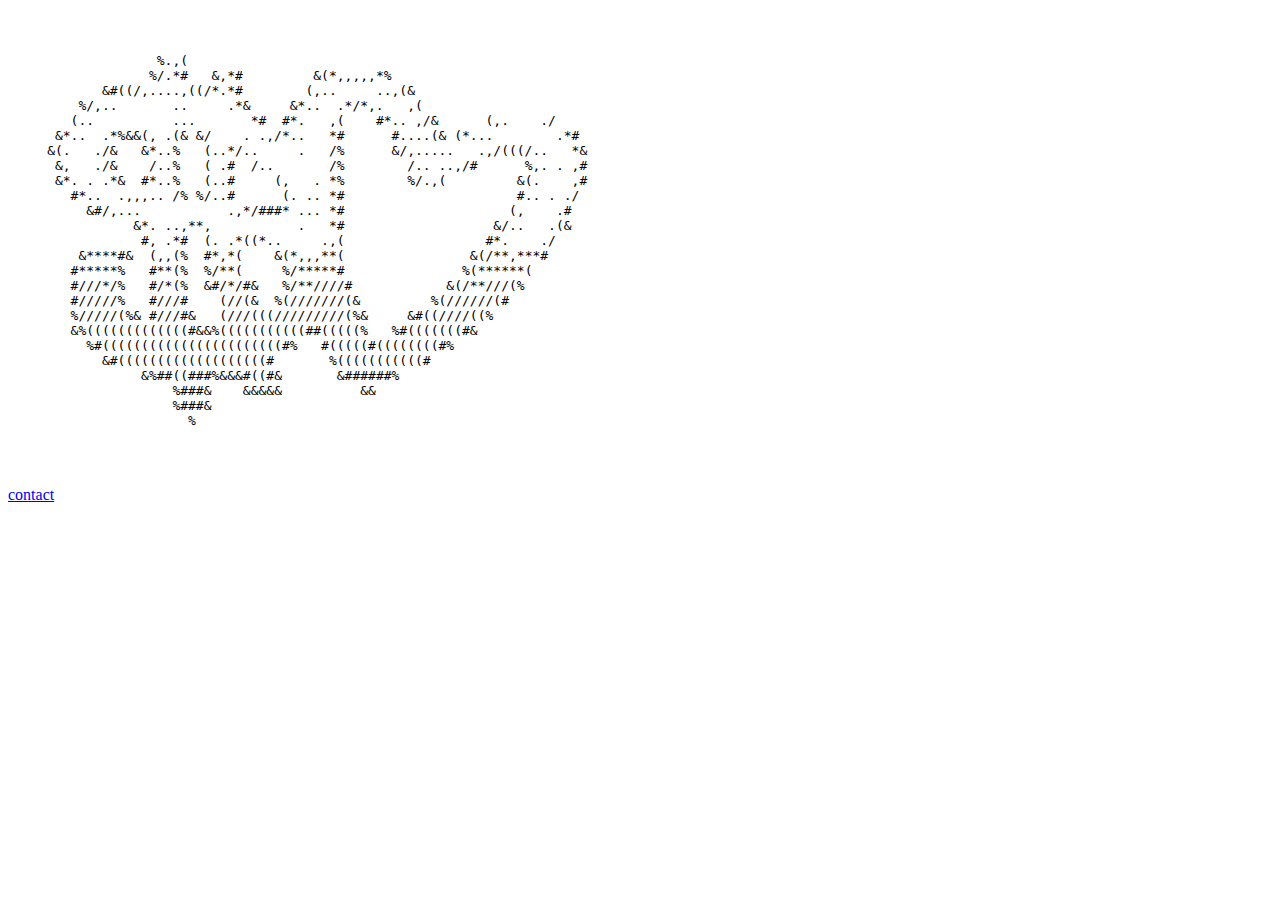
<file: index.html>
<html lang="en">
<head>
<meta charset="UTF-8">
<meta http-equiv="X-UA-Compatible" content="IE=edge">
<meta name="viewport" content="width=device-width, initial-scale=1.0">
<link rel="icon" href="https://cdn.discordapp.com/attachments/967462208667787266/980477235402268682/165383142971224898__1_-removebg-preview.png" type="image/png">
<link rel="apple-touch-icon" href="https://cdn.discordapp.com/attachments/967462208667787266/980477235402268682/165383142971224898__1_-removebg-preview.png">
<meta name="description" content="discord edaters">
<link rel=“canonical” href=“https://edaters.cf” />
<meta name="keywords" content="edating, edaters, edate, edating, dating, discord, cringe, edgy, corny" />
<meta name="theme-color" content="#00000">
<meta property="og:type" content="website">
<meta property="og:url" content="https://edaters.cf">
<meta property="og:title" content="edaters.cf" />
<meta property="og:description" content="edaters" />
<meta property="og:image" content="https://cdn.discordapp.com/attachments/967462208667787266/980477235402268682/165383142971224898__1_-removebg-preview.png">
<meta property="twitter:card" content="summary_large_image">
<meta property="twitter:url" content="https://edaters.cf">
<meta property="twitter:title" content="edaters.cf">
<meta property="twitter:description" content="discord daters">
<meta property="twitter:image" content="https://cdn.discordapp.com/attachments/967462208667787266/980477235402268682/165383142971224898__1_-removebg-preview.png">
<meta name="viewport" content="width=device-width, initial-scale=1, shrink-to-fit=no">
<meta charset="utf-8">
<meta http-equiv="X-UA-Compatible" content="IE=edge">
<meta name="viewport" content="width=device-width, initial-scale=1">
<link rel="stylesheet" href="https://edaters.cf/css/landing.css">
<title>edaters</title>
</head>
<body>
<div class="landing">
<pre>‏‏‎ ‎‏‏‎ ‎‏‏‎ ‎‏‏‎ ‎‏‏‎ ‎‏‏‎ ‎‏‏‎ ‎‏‏‎ ‎‏‏‎ ‎‏‏‎ ‎‏‏‎ ‎‏‏‎ ‎‏‏‎ ‎‏‏‎ ‎‏‏‎ ‎‏‏‎ ‎‏‏‎ ‎‏‏‎ ‎‏‏‎ ‎‏‏‎ ‎‏‏‎ ‎‏‏‎ ‎‏‏‎ ‎‏‏‎ ‎‏‏‎ ‎‏‏‎ ‎‏‏‎ ‎‏‏‎ ‎‏‏‎ ‎‏‏‎ ‎‏‏‎ ‎‏‏‎ ‎‏‏‎ ‎‏‏‎ ‎‏‏‎ ‎‏‏‎ ‎‏‏‎ ‎‏‏‎ ‎‏‏‎ ‎‏‏‎ ‎‏‏‎ ‎‏‏‎ ‎‏‏‎ ‎‏‏‎ ‎‏‏‎ ‎‏‏‎ ‎‏‏‎ ‎‏‏‎ ‎‏‏‎ ‎‏‏‎ ‎‏‏‎ ‎‏‏‎ ‎‏‏‎ ‎‏‏‎ ‎‏‏‎ ‎‏‏‎ ‎‏‏‎ ‎‏‏‎ ‎‏‏‎ ‎‏‏‎ ‎‏‏‎ ‎‏‏‎ ‎‏‏‎ ‎‏‏‎ ‎‏‏‎ ‎‏‏‎ ‎‏‏‎ ‎‏‏‎ ‎‏‏‎ ‎‏‏‎ ‎‏‏‎ ‎‏‏‎ ‎‏‏‎ ‎‏‏‎ ‎‏‏‎ ‎‏‏‎ ‎‏‏‎ ‎‏‏‎ ‎‏‏‎ ‎‏‏‎ ‎
‏‏‎ ‎‏‏‎ ‎‏‏‎ ‎‏‏‎ ‎‏‏‎ ‎‏‏‎ ‎‏‏‎ ‎‏‏‎ ‎‏‏‎ ‎‏‏‎ ‎‏‏‎ ‎‏‏‎ ‎‏‏‎ ‎‏‏‎ ‎‏‏‎ ‎‏‏‎ ‎‏‏‎ ‎‏‏‎ ‎‏‏‎ ‎‏‏‎ ‎‏‏‎ ‎‏‏‎ ‎‏‏‎ ‎‏‏‎ ‎‏‏‎ ‎‏‏‎ ‎‏‏‎ ‎‏‏‎ ‎‏‏‎ ‎‏‏‎ ‎‏‏‎ ‎‏‏‎ ‎‏‏‎ ‎‏‏‎ ‎‏‏‎ ‎‏‏‎ ‎‏‏‎ ‎‏‏‎ ‎‏‏‎ ‎‏‏‎ ‎‏‏‎ ‎‏‏‎ ‎‏‏‎ ‎‏‏‎ ‎‏‏‎ ‎‏‏‎ ‎‏‏‎ ‎‏‏‎ ‎‏‏‎ ‎‏‏‎ ‎‏‏‎ ‎‏‏‎ ‎‏‏‎ ‎‏‏‎ ‎‏‏‎ ‎‏‏‎ ‎‏‏‎ ‎‏‏‎ ‎‏‏‎ ‎‏‏‎ ‎‏‏‎ ‎‏‏‎ ‎‏‏‎ ‎‏‏‎ ‎‏‏‎ ‎‏‏‎ ‎‏‏‎ ‎‏‏‎ ‎‏‏‎ ‎‏‏‎ ‎‏‏‎ ‎‏‏‎ ‎‏‏‎ ‎‏‏‎ ‎‏‏‎ ‎‏‏‎ ‎‏‏‎ ‎‏‏‎ ‎‏‏‎ ‎‏‏‎ ‎
‏‏‎ ‎‏‏‎ ‎‏‏‎ ‎‏‏‎ ‎‏‏‎ ‎‏‏‎ ‎‏‏‎ ‎‏‏‎ ‎‏‏‎ ‎‏‏‎ ‎‏‏‎ ‎‏‏‎ ‎‏‏‎ ‎‏‏‎ ‎‏‏‎ ‎‏‏‎ ‎‏‏‎ ‎‏‏‎ ‎‏‏‎ ‎‏‏‎ ‎‏‏‎ ‎‏‏‎ ‎‏‏‎ ‎‏‏‎ ‎‏‏‎ ‎‏‏‎ ‎‏‏‎ ‎‏‏‎ ‎‏‏‎ ‎‏‏‎ ‎‏‏‎ ‎‏‏‎ ‎‏‏‎ ‎‏‏‎ ‎‏‏‎ ‎‏‏‎ ‎‏‏‎ ‎‏‏‎ ‎‏‏‎ ‎‏‏‎ ‎‏‏‎ ‎‏‏‎ ‎‏‏‎ ‎‏‏‎ ‎‏‏‎ ‎‏‏‎ ‎‏‏‎ ‎‏‏‎ ‎‏‏‎ ‎‏‏‎ ‎‏‏‎ ‎‏‏‎ ‎‏‏‎ ‎‏‏‎ ‎‏‏‎ ‎‏‏‎ ‎‏‏‎ ‎‏‏‎ ‎‏‏‎ ‎‏‏‎ ‎‏‏‎ ‎‏‏‎ ‎‏‏‎ ‎‏‏‎ ‎‏‏‎ ‎‏‏‎ ‎‏‏‎ ‎‏‏‎ ‎‏‏‎ ‎‏‏‎ ‎‏‏‎ ‎‏‏‎ ‎‏‏‎ ‎‏‏‎ ‎‏‏‎ ‎‏‏‎ ‎‏‏‎ ‎‏‏‎ ‎‏‏‎ ‎‏‏‎ ‎
‏‏‎ ‎‏‏‎ ‎‏‏‎ ‎‏‏‎ ‎‏‏‎ ‎‏‏‎ ‎‏‏‎ ‎‏‏‎ ‎‏‏‎ ‎‏‏‎ ‎‏‏‎ ‎‏‏‎ ‎‏‏‎ ‎‏‏‎ ‎‏‏‎ ‎‏‏‎ ‎‏‏‎ ‎‏‏‎ ‎‏‏‎ ‎%.,(‏‏‎ ‎‏‏‎ ‎‏‏‎ ‎‏‏‎ ‎‏‏‎ ‎‏‏‎ ‎‏‏‎ ‎‏‏‎ ‎‏‏‎ ‎‏‏‎ ‎‏‏‎ ‎‏‏‎ ‎‏‏‎ ‎‏‏‎ ‎‏‏‎ ‎‏‏‎ ‎‏‏‎ ‎‏‏‎ ‎‏‏‎ ‎‏‏‎ ‎‏‏‎ ‎‏‏‎ ‎‏‏‎ ‎‏‏‎ ‎‏‏‎ ‎‏‏‎ ‎‏‏‎ ‎‏‏‎ ‎‏‏‎ ‎‏‏‎ ‎‏‏‎ ‎‏‏‎ ‎‏‏‎ ‎‏‏‎ ‎‏‏‎ ‎‏‏‎ ‎‏‏‎ ‎‏‏‎ ‎‏‏‎ ‎‏‏‎ ‎‏‏‎ ‎‏‏‎ ‎‏‏‎ ‎‏‏‎ ‎‏‏‎ ‎‏‏‎ ‎‏‏‎ ‎‏‏‎ ‎‏‏‎ ‎‏‏‎ ‎‏‏‎ ‎‏‏‎ ‎‏‏‎ ‎‏‏‎ ‎‏‏‎ ‎‏‏‎ ‎‏‏‎ ‎
‏‏‎ ‎‏‏‎ ‎‏‏‎ ‎‏‏‎ ‎‏‏‎ ‎‏‏‎ ‎‏‏‎ ‎‏‏‎ ‎‏‏‎ ‎‏‏‎ ‎‏‏‎ ‎‏‏‎ ‎‏‏‎ ‎‏‏‎ ‎‏‏‎ ‎‏‏‎ ‎‏‏‎ ‎‏‏‎ ‎%/.*#‏‏‎ ‎‏‏‎ ‎‏‏‎ ‎&,*#‏‏‎ ‎‏‏‎ ‎‏‏‎ ‎‏‏‎ ‎‏‏‎ ‎‏‏‎ ‎‏‏‎ ‎‏‏‎ ‎‏‏‎ ‎&(*,,,,,*%‏‏‎ ‎‏‏‎ ‎‏‏‎ ‎‏‏‎ ‎‏‏‎ ‎‏‏‎ ‎‏‏‎ ‎‏‏‎ ‎‏‏‎ ‎‏‏‎ ‎‏‏‎ ‎‏‏‎ ‎‏‏‎ ‎‏‏‎ ‎‏‏‎ ‎‏‏‎ ‎‏‏‎ ‎‏‏‎ ‎‏‏‎ ‎‏‏‎ ‎‏‏‎ ‎‏‏‎ ‎‏‏‎ ‎‏‏‎ ‎‏‏‎ ‎‏‏‎ ‎‏‏‎ ‎‏‏‎ ‎‏‏‎ ‎‏‏‎ ‎‏‏‎ ‎
‏‏‎ ‎‏‏‎ ‎‏‏‎ ‎‏‏‎ ‎‏‏‎ ‎‏‏‎ ‎‏‏‎ ‎‏‏‎ ‎‏‏‎ ‎‏‏‎ ‎‏‏‎ ‎‏‏‎ ‎&#((/,....,((/*.*#‏‏‎ ‎‏‏‎ ‎‏‏‎ ‎‏‏‎ ‎‏‏‎ ‎‏‏‎ ‎‏‏‎ ‎‏‏‎ ‎(,..     ..,(&‏‏‎ ‎‏‏‎ ‎‏‏‎ ‎‏‏‎ ‎‏‏‎ ‎‏‏‎ ‎‏‏‎ ‎‏‏‎ ‎‏‏‎ ‎‏‏‎ ‎‏‏‎ ‎‏‏‎ ‎‏‏‎ ‎‏‏‎ ‎‏‏‎ ‎‏‏‎ ‎‏‏‎ ‎‏‏‎ ‎‏‏‎ ‎‏‏‎ ‎‏‏‎ ‎‏‏‎ ‎‏‏‎ ‎‏‏‎ ‎‏‏‎ ‎‏‏‎ ‎‏‏‎ ‎‏‏‎ ‎
‏‏‎ ‎‏‏‎ ‎‏‏‎ ‎‏‏‎ ‎‏‏‎ ‎‏‏‎ ‎‏‏‎ ‎‏‏‎ ‎‏‏‎ ‎%/,..       ..     .*&‏‏‎ ‎‏‏‎ ‎‏‏‎ ‎‏‏‎ ‎‏‏‎ ‎&*..  .*/*,.   ,(‏‏‎ ‎‏‏‎ ‎‏‏‎ ‎‏‏‎ ‎‏‏‎ ‎‏‏‎ ‎‏‏‎ ‎‏‏‎ ‎‏‏‎ ‎‏‏‎ ‎‏‏‎ ‎‏‏‎ ‎‏‏‎ ‎‏‏‎ ‎‏‏‎ ‎‏‏‎ ‎‏‏‎ ‎‏‏‎ ‎‏‏‎ ‎‏‏‎ ‎‏‏‎ ‎‏‏‎ ‎‏‏‎ ‎‏‏‎ ‎‏‏‎ ‎‏‏‎ ‎‏‏‎ ‎
‏‏‎ ‎‏‏‎ ‎‏‏‎ ‎‏‏‎ ‎‏‏‎ ‎‏‏‎ ‎‏‏‎ ‎‏‏‎ ‎(..          ...       *#‏‏‎ ‎‏‏‎ ‎#*.   ,(‏‏‎ ‎‏‏‎ ‎‏‏‎ ‎‏‏‎ ‎#*.. ,/&‏‏‎ ‎‏‏‎ ‎‏‏‎ ‎‏‏‎ ‎‏‏‎ ‎‏‏‎ ‎(,.    ./‏‏‎ ‎‏‏‎ ‎‏‏‎ ‎‏‏‎ ‎‏‏‎ ‎‏‏‎ ‎‏‏‎ ‎‏‏‎ ‎‏‏‎ ‎‏‏‎ ‎
‏‏‎ ‎‏‏‎ ‎‏‏‎ ‎‏‏‎ ‎‏‏‎ ‎‏‏‎ ‎&*..  .*%&&(, .(&‏‏‎ ‎&/    . .,/*..   *#‏‏‎ ‎‏‏‎ ‎‏‏‎ ‎‏‏‎ ‎‏‏‎ ‎‏‏‎ ‎#....(&‏‏‎ ‎(*...        .*#‏‏‎ ‎‏‏‎ ‎‏‏‎ ‎‏‏‎ ‎‏‏‎ ‎‏‏‎ ‎‏‏‎ ‎
‏‏‎ ‎‏‏‎ ‎‏‏‎ ‎‏‏‎ ‎‏‏‎ ‎&(.   ./&‏‏‎ ‎‏‏‎ ‎‏‏‎ ‎&*..%‏‏‎ ‎‏‏‎ ‎‏‏‎ ‎(..*/..     .   /%‏‏‎ ‎‏‏‎ ‎‏‏‎ ‎‏‏‎ ‎‏‏‎ ‎‏‏‎ ‎&/,.....   .,/(((/..   *&‏‏‎ ‎‏‏‎ ‎‏‏‎ ‎‏‏‎ ‎‏‏‎ ‎‏‏‎ ‎
‏‏‎ ‎‏‏‎ ‎‏‏‎ ‎‏‏‎ ‎‏‏‎ ‎‏‏‎ ‎&,   ./&‏‏‎ ‎‏‏‎ ‎‏‏‎ ‎‏‏‎ ‎/..%‏‏‎ ‎‏‏‎ ‎‏‏‎ ‎( .#‏‏‎ ‎‏‏‎ ‎/..       /%‏‏‎ ‎‏‏‎ ‎‏‏‎ ‎‏‏‎ ‎‏‏‎ ‎‏‏‎ ‎‏‏‎ ‎‏‏‎ ‎/.. ..,/#‏‏‎ ‎‏‏‎ ‎‏‏‎ ‎‏‏‎ ‎‏‏‎ ‎‏‏‎ ‎%,. . ,#‏‏‎ ‎‏‏‎ ‎‏‏‎ ‎‏‏‎ ‎‏‏‎ ‎‏‏‎ ‎
‏‏‎ ‎‏‏‎ ‎‏‏‎ ‎‏‏‎ ‎‏‏‎ ‎‏‏‎ ‎&*. . .*&‏‏‎ ‎‏‏‎ ‎#*..%‏‏‎ ‎‏‏‎ ‎‏‏‎ ‎(..#‏‏‎ ‎‏‏‎ ‎‏‏‎ ‎‏‏‎ ‎‏‏‎ ‎(,   . *%‏‏‎ ‎‏‏‎ ‎‏‏‎ ‎‏‏‎ ‎‏‏‎ ‎‏‏‎ ‎‏‏‎ ‎‏‏‎ ‎%/.,(‏‏‎ ‎‏‏‎ ‎‏‏‎ ‎‏‏‎ ‎‏‏‎ ‎‏‏‎ ‎‏‏‎ ‎‏‏‎ ‎‏‏‎ ‎&(.    ,#‏‏‎ ‎‏‏‎ ‎‏‏‎ ‎‏‏‎ ‎‏‏‎ ‎‏‏‎ ‎
‏‏‎ ‎‏‏‎ ‎‏‏‎ ‎‏‏‎ ‎‏‏‎ ‎‏‏‎ ‎‏‏‎ ‎‏‏‎ ‎#*..  .,,,.. /%‏‏‎ ‎%/..#‏‏‎ ‎‏‏‎ ‎‏‏‎ ‎‏‏‎ ‎‏‏‎ ‎‏‏‎ ‎(. .. *#‏‏‎ ‎‏‏‎ ‎‏‏‎ ‎‏‏‎ ‎‏‏‎ ‎‏‏‎ ‎‏‏‎ ‎‏‏‎ ‎‏‏‎ ‎‏‏‎ ‎‏‏‎ ‎‏‏‎ ‎‏‏‎ ‎‏‏‎ ‎‏‏‎ ‎‏‏‎ ‎‏‏‎ ‎‏‏‎ ‎‏‏‎ ‎‏‏‎ ‎‏‏‎ ‎‏‏‎ ‎#.. . ./‏‏‎ ‎‏‏‎ ‎‏‏‎ ‎‏‏‎ ‎‏‏‎ ‎‏‏‎ ‎‏‏‎ ‎
‏‏‎ ‎‏‏‎ ‎‏‏‎ ‎‏‏‎ ‎‏‏‎ ‎‏‏‎ ‎‏‏‎ ‎‏‏‎ ‎‏‏‎ ‎‏‏‎ ‎&#/,...           .,*/###* ... *#‏‏‎ ‎‏‏‎ ‎‏‏‎ ‎‏‏‎ ‎‏‏‎ ‎‏‏‎ ‎‏‏‎ ‎‏‏‎ ‎‏‏‎ ‎‏‏‎ ‎‏‏‎ ‎‏‏‎ ‎‏‏‎ ‎‏‏‎ ‎‏‏‎ ‎‏‏‎ ‎‏‏‎ ‎‏‏‎ ‎‏‏‎ ‎‏‏‎ ‎‏‏‎ ‎(,    .#‏‏‎ ‎‏‏‎ ‎‏‏‎ ‎‏‏‎ ‎‏‏‎ ‎‏‏‎ ‎‏‏‎ ‎‏‏‎ ‎
‏‏‎ ‎‏‏‎ ‎‏‏‎ ‎‏‏‎ ‎‏‏‎ ‎‏‏‎ ‎‏‏‎ ‎‏‏‎ ‎‏‏‎ ‎‏‏‎ ‎‏‏‎ ‎‏‏‎ ‎‏‏‎ ‎‏‏‎ ‎‏‏‎ ‎‏‏‎ ‎&*. ..,**,           .   *#‏‏‎ ‎‏‏‎ ‎‏‏‎ ‎‏‏‎ ‎‏‏‎ ‎‏‏‎ ‎‏‏‎ ‎‏‏‎ ‎‏‏‎ ‎‏‏‎ ‎‏‏‎ ‎‏‏‎ ‎‏‏‎ ‎‏‏‎ ‎‏‏‎ ‎‏‏‎ ‎‏‏‎ ‎‏‏‎ ‎‏‏‎ ‎&/..   .(&‏‏‎ ‎‏‏‎ ‎‏‏‎ ‎‏‏‎ ‎‏‏‎ ‎‏‏‎ ‎‏‏‎ ‎‏‏‎ ‎
‏‏‎ ‎‏‏‎ ‎‏‏‎ ‎‏‏‎ ‎‏‏‎ ‎‏‏‎ ‎‏‏‎ ‎‏‏‎ ‎‏‏‎ ‎‏‏‎ ‎‏‏‎ ‎‏‏‎ ‎‏‏‎ ‎‏‏‎ ‎‏‏‎ ‎‏‏‎ ‎‏‏‎ ‎#, .*#‏‏‎ ‎‏‏‎ ‎(. .*((*..     .,(‏‏‎ ‎‏‏‎ ‎‏‏‎ ‎‏‏‎ ‎‏‏‎ ‎‏‏‎ ‎‏‏‎ ‎‏‏‎ ‎‏‏‎ ‎‏‏‎ ‎‏‏‎ ‎‏‏‎ ‎‏‏‎ ‎‏‏‎ ‎‏‏‎ ‎‏‏‎ ‎‏‏‎ ‎‏‏‎ ‎#*.    ./‏‏‎ ‎‏‏‎ ‎‏‏‎ ‎‏‏‎ ‎‏‏‎ ‎‏‏‎ ‎‏‏‎ ‎‏‏‎ ‎‏‏‎ ‎‏‏‎ ‎
‏‏‎ ‎‏‏‎ ‎‏‏‎ ‎‏‏‎ ‎‏‏‎ ‎‏‏‎ ‎‏‏‎ ‎‏‏‎ ‎‏‏‎ ‎&****#&‏‏‎ ‎‏‏‎ ‎(,,(%‏‏‎ ‎‏‏‎ ‎#*,*(‏‏‎ ‎‏‏‎ ‎‏‏‎ ‎‏‏‎ ‎&(*,,,**(‏‏‎ ‎‏‏‎ ‎‏‏‎ ‎‏‏‎ ‎‏‏‎ ‎‏‏‎ ‎‏‏‎ ‎‏‏‎ ‎‏‏‎ ‎‏‏‎ ‎‏‏‎ ‎‏‏‎ ‎‏‏‎ ‎‏‏‎ ‎‏‏‎ ‎‏‏‎ ‎&(/**,***#‏‏‎ ‎‏‏‎ ‎‏‏‎ ‎‏‏‎ ‎‏‏‎ ‎‏‏‎ ‎‏‏‎ ‎‏‏‎ ‎‏‏‎ ‎‏‏‎ ‎‏‏‎ ‎
‏‏‎ ‎‏‏‎ ‎‏‏‎ ‎‏‏‎ ‎‏‏‎ ‎‏‏‎ ‎‏‏‎ ‎‏‏‎ ‎#*****%‏‏‎ ‎‏‏‎ ‎‏‏‎ ‎#**(%‏‏‎ ‎‏‏‎ ‎%/**(‏‏‎ ‎‏‏‎ ‎‏‏‎ ‎‏‏‎ ‎‏‏‎ ‎%/*****#‏‏‎ ‎‏‏‎ ‎‏‏‎ ‎‏‏‎ ‎‏‏‎ ‎‏‏‎ ‎‏‏‎ ‎‏‏‎ ‎‏‏‎ ‎‏‏‎ ‎‏‏‎ ‎‏‏‎ ‎‏‏‎ ‎‏‏‎ ‎‏‏‎ ‎%(******(‏‏‎ ‎‏‏‎ ‎‏‏‎ ‎‏‏‎ ‎‏‏‎ ‎‏‏‎ ‎‏‏‎ ‎‏‏‎ ‎‏‏‎ ‎‏‏‎ ‎‏‏‎ ‎‏‏‎ ‎‏‏‎ ‎
‏‏‎ ‎‏‏‎ ‎‏‏‎ ‎‏‏‎ ‎‏‏‎ ‎‏‏‎ ‎‏‏‎ ‎‏‏‎ ‎#///*/%‏‏‎ ‎‏‏‎ ‎‏‏‎ ‎#/*(%‏‏‎ ‎‏‏‎ ‎&#/*/#&‏‏‎ ‎‏‏‎ ‎‏‏‎ ‎%/**////#‏‏‎ ‎‏‏‎ ‎‏‏‎ ‎‏‏‎ ‎‏‏‎ ‎‏‏‎ ‎‏‏‎ ‎‏‏‎ ‎‏‏‎ ‎‏‏‎ ‎‏‏‎ ‎‏‏‎ ‎&(/**///(%‏‏‎ ‎‏‏‎ ‎‏‏‎ ‎‏‏‎ ‎‏‏‎ ‎‏‏‎ ‎‏‏‎ ‎‏‏‎ ‎‏‏‎ ‎‏‏‎ ‎‏‏‎ ‎‏‏‎ ‎‏‏‎ ‎‏‏‎ ‎
‏‏‎ ‎‏‏‎ ‎‏‏‎ ‎‏‏‎ ‎‏‏‎ ‎‏‏‎ ‎‏‏‎ ‎‏‏‎ ‎#/////%‏‏‎ ‎‏‏‎ ‎‏‏‎ ‎#///#‏‏‎ ‎‏‏‎ ‎‏‏‎ ‎‏‏‎ ‎(//(&‏‏‎ ‎‏‏‎ ‎%(///////(&‏‏‎ ‎‏‏‎ ‎‏‏‎ ‎‏‏‎ ‎‏‏‎ ‎‏‏‎ ‎‏‏‎ ‎‏‏‎ ‎‏‏‎ ‎%(//////(#‏‏‎ ‎‏‏‎ ‎‏‏‎ ‎‏‏‎ ‎‏‏‎ ‎‏‏‎ ‎‏‏‎ ‎‏‏‎ ‎‏‏‎ ‎‏‏‎ ‎‏‏‎ ‎‏‏‎ ‎‏‏‎ ‎‏‏‎ ‎‏‏‎ ‎‏‏‎ ‎
‏‏‎ ‎‏‏‎ ‎‏‏‎ ‎‏‏‎ ‎‏‏‎ ‎‏‏‎ ‎‏‏‎ ‎‏‏‎ ‎%/////(%&‏‏‎ ‎#///#&‏‏‎ ‎‏‏‎ ‎‏‏‎ ‎(///(((/////////(%&‏‏‎ ‎‏‏‎ ‎‏‏‎ ‎‏‏‎ ‎‏‏‎ ‎&#((////((%‏‏‎ ‎‏‏‎ ‎‏‏‎ ‎‏‏‎ ‎‏‏‎ ‎‏‏‎ ‎‏‏‎ ‎‏‏‎ ‎‏‏‎ ‎‏‏‎ ‎‏‏‎ ‎‏‏‎ ‎‏‏‎ ‎‏‏‎ ‎‏‏‎ ‎‏‏‎ ‎‏‏‎ ‎‏‏‎ ‎
‏‏‎ ‎‏‏‎ ‎‏‏‎ ‎‏‏‎ ‎‏‏‎ ‎‏‏‎ ‎‏‏‎ ‎‏‏‎ ‎&%(((((((((((((#&&%(((((((((((##(((((%‏‏‎ ‎‏‏‎ ‎‏‏‎ ‎%#(((((((#&‏‏‎ ‎‏‏‎ ‎‏‏‎ ‎‏‏‎ ‎‏‏‎ ‎‏‏‎ ‎‏‏‎ ‎‏‏‎ ‎‏‏‎ ‎‏‏‎ ‎‏‏‎ ‎‏‏‎ ‎‏‏‎ ‎‏‏‎ ‎‏‏‎ ‎‏‏‎ ‎‏‏‎ ‎‏‏‎ ‎‏‏‎ ‎‏‏‎ ‎
‏‏‎ ‎‏‏‎ ‎‏‏‎ ‎‏‏‎ ‎‏‏‎ ‎‏‏‎ ‎‏‏‎ ‎‏‏‎ ‎‏‏‎ ‎‏‏‎ ‎%#(((((((((((((((((((((((#%‏‏‎ ‎‏‏‎ ‎‏‏‎ ‎#(((((#((((((((#%‏‏‎ ‎‏‏‎ ‎‏‏‎ ‎‏‏‎ ‎‏‏‎ ‎‏‏‎ ‎‏‏‎ ‎‏‏‎ ‎‏‏‎ ‎‏‏‎ ‎‏‏‎ ‎‏‏‎ ‎‏‏‎ ‎‏‏‎ ‎‏‏‎ ‎‏‏‎ ‎‏‏‎ ‎‏‏‎ ‎‏‏‎ ‎‏‏‎ ‎‏‏‎ ‎‏‏‎ ‎‏‏‎ ‎
‏‏‎ ‎‏‏‎ ‎‏‏‎ ‎‏‏‎ ‎‏‏‎ ‎‏‏‎ ‎‏‏‎ ‎‏‏‎ ‎‏‏‎ ‎‏‏‎ ‎‏‏‎ ‎‏‏‎ ‎&#(((((((((((((((((((#‏‏‎ ‎‏‏‎ ‎‏‏‎ ‎‏‏‎ ‎‏‏‎ ‎‏‏‎ ‎‏‏‎ ‎%(((((((((((#‏‏‎ ‎‏‏‎ ‎‏‏‎ ‎‏‏‎ ‎‏‏‎ ‎‏‏‎ ‎‏‏‎ ‎‏‏‎ ‎‏‏‎ ‎‏‏‎ ‎‏‏‎ ‎‏‏‎ ‎‏‏‎ ‎‏‏‎ ‎‏‏‎ ‎‏‏‎ ‎‏‏‎ ‎‏‏‎ ‎‏‏‎ ‎‏‏‎ ‎‏‏‎ ‎‏‏‎ ‎‏‏‎ ‎‏‏‎ ‎‏‏‎ ‎‏‏‎ ‎
‏‏‎ ‎‏‏‎ ‎‏‏‎ ‎‏‏‎ ‎‏‏‎ ‎‏‏‎ ‎‏‏‎ ‎‏‏‎ ‎‏‏‎ ‎‏‏‎ ‎‏‏‎ ‎‏‏‎ ‎‏‏‎ ‎‏‏‎ ‎‏‏‎ ‎‏‏‎ ‎‏‏‎ ‎&%##((###%&&&#((#&‏‏‎ ‎‏‏‎ ‎‏‏‎ ‎‏‏‎ ‎‏‏‎ ‎‏‏‎ ‎‏‏‎ ‎&######%‏‏‎ ‎‏‏‎ ‎‏‏‎ ‎‏‏‎ ‎‏‏‎ ‎‏‏‎ ‎‏‏‎ ‎‏‏‎ ‎‏‏‎ ‎‏‏‎ ‎‏‏‎ ‎‏‏‎ ‎‏‏‎ ‎‏‏‎ ‎‏‏‎ ‎‏‏‎ ‎‏‏‎ ‎‏‏‎ ‎‏‏‎ ‎‏‏‎ ‎‏‏‎ ‎‏‏‎ ‎‏‏‎ ‎‏‏‎ ‎‏‏‎ ‎‏‏‎ ‎‏‏‎ ‎‏‏‎ ‎‏‏‎ ‎‏‏‎ ‎
‏‏‎ ‎‏‏‎ ‎‏‏‎ ‎‏‏‎ ‎‏‏‎ ‎‏‏‎ ‎‏‏‎ ‎‏‏‎ ‎‏‏‎ ‎‏‏‎ ‎‏‏‎ ‎‏‏‎ ‎‏‏‎ ‎‏‏‎ ‎‏‏‎ ‎‏‏‎ ‎‏‏‎ ‎‏‏‎ ‎‏‏‎ ‎‏‏‎ ‎‏‏‎ ‎%###&‏‏‎ ‎‏‏‎ ‎‏‏‎ ‎‏‏‎ ‎&&&&&‏‏‎ ‎‏‏‎ ‎‏‏‎ ‎‏‏‎ ‎‏‏‎ ‎‏‏‎ ‎‏‏‎ ‎‏‏‎ ‎‏‏‎ ‎‏‏‎ ‎&&‏‏‎ ‎‏‏‎ ‎‏‏‎ ‎‏‏‎ ‎‏‏‎ ‎‏‏‎ ‎‏‏‎ ‎‏‏‎ ‎‏‏‎ ‎‏‏‎ ‎‏‏‎ ‎‏‏‎ ‎‏‏‎ ‎‏‏‎ ‎‏‏‎ ‎‏‏‎ ‎‏‏‎ ‎‏‏‎ ‎‏‏‎ ‎‏‏‎ ‎‏‏‎ ‎‏‏‎ ‎‏‏‎ ‎‏‏‎ ‎‏‏‎ ‎‏‏‎ ‎‏‏‎ ‎‏‏‎ ‎‏‏‎ ‎‏‏‎ ‎‏‏‎ ‎‏‏‎ ‎‏‏‎ ‎
‏‏‎ ‎‏‏‎ ‎‏‏‎ ‎‏‏‎ ‎‏‏‎ ‎‏‏‎ ‎‏‏‎ ‎‏‏‎ ‎‏‏‎ ‎‏‏‎ ‎‏‏‎ ‎‏‏‎ ‎‏‏‎ ‎‏‏‎ ‎‏‏‎ ‎‏‏‎ ‎‏‏‎ ‎‏‏‎ ‎‏‏‎ ‎‏‏‎ ‎‏‏‎ ‎%###&‏‏‎ ‎‏‏‎ ‎‏‏‎ ‎‏‏‎ ‎‏‏‎ ‎‏‏‎ ‎‏‏‎ ‎‏‏‎ ‎‏‏‎ ‎‏‏‎ ‎‏‏‎ ‎‏‏‎ ‎‏‏‎ ‎‏‏‎ ‎‏‏‎ ‎‏‏‎ ‎‏‏‎ ‎‏‏‎ ‎‏‏‎ ‎‏‏‎ ‎‏‏‎ ‎‏‏‎ ‎‏‏‎ ‎‏‏‎ ‎‏‏‎ ‎‏‏‎ ‎‏‏‎ ‎‏‏‎ ‎‏‏‎ ‎‏‏‎ ‎‏‏‎ ‎‏‏‎ ‎‏‏‎ ‎‏‏‎ ‎‏‏‎ ‎‏‏‎ ‎‏‏‎ ‎‏‏‎ ‎‏‏‎ ‎‏‏‎ ‎‏‏‎ ‎‏‏‎ ‎‏‏‎ ‎‏‏‎ ‎‏‏‎ ‎‏‏‎ ‎‏‏‎ ‎‏‏‎ ‎‏‏‎ ‎‏‏‎ ‎‏‏‎ ‎‏‏‎ ‎‏‏‎ ‎‏‏‎ ‎
‏‏‎ ‎‏‏‎ ‎‏‏‎ ‎‏‏‎ ‎‏‏‎ ‎‏‏‎ ‎‏‏‎ ‎‏‏‎ ‎‏‏‎ ‎‏‏‎ ‎‏‏‎ ‎‏‏‎ ‎‏‏‎ ‎‏‏‎ ‎‏‏‎ ‎‏‏‎ ‎‏‏‎ ‎‏‏‎ ‎‏‏‎ ‎‏‏‎ ‎‏‏‎ ‎‏‏‎ ‎‏‏‎ ‎%‏‏‎ ‎‏‏‎ ‎‏‏‎ ‎‏‏‎ ‎‏‏‎ ‎‏‏‎ ‎‏‏‎ ‎‏‏‎ ‎‏‏‎ ‎‏‏‎ ‎‏‏‎ ‎‏‏‎ ‎‏‏‎ ‎‏‏‎ ‎‏‏‎ ‎‏‏‎ ‎‏‏‎ ‎‏‏‎ ‎‏‏‎ ‎‏‏‎ ‎‏‏‎ ‎‏‏‎ ‎‏‏‎ ‎‏‏‎ ‎‏‏‎ ‎‏‏‎ ‎‏‏‎ ‎‏‏‎ ‎‏‏‎ ‎‏‏‎ ‎‏‏‎ ‎‏‏‎ ‎‏‏‎ ‎‏‏‎ ‎‏‏‎ ‎‏‏‎ ‎‏‏‎ ‎‏‏‎ ‎‏‏‎ ‎‏‏‎ ‎‏‏‎ ‎‏‏‎ ‎‏‏‎ ‎‏‏‎ ‎‏‏‎ ‎‏‏‎ ‎‏‏‎ ‎‏‏‎ ‎‏‏‎ ‎‏‏‎ ‎‏‏‎ ‎‏‏‎ ‎‏‏‎ ‎‏‏‎ ‎‏‏‎ ‎‏‏‎ ‎
‏‏‎ ‎‏‏‎ ‎‏‏‎ ‎‏‏‎ ‎‏‏‎ ‎‏‏‎ ‎‏‏‎ ‎‏‏‎ ‎‏‏‎ ‎‏‏‎ ‎‏‏‎ ‎‏‏‎ ‎‏‏‎ ‎‏‏‎ ‎‏‏‎ ‎‏‏‎ ‎‏‏‎ ‎‏‏‎ ‎‏‏‎ ‎‏‏‎ ‎‏‏‎ ‎‏‏‎ ‎‏‏‎ ‎‏‏‎ ‎‏‏‎ ‎‏‏‎ ‎‏‏‎ ‎‏‏‎ ‎‏‏‎ ‎‏‏‎ ‎‏‏‎ ‎‏‏‎ ‎‏‏‎ ‎‏‏‎ ‎‏‏‎ ‎‏‏‎ ‎‏‏‎ ‎‏‏‎ ‎‏‏‎ ‎‏‏‎ ‎‏‏‎ ‎‏‏‎ ‎‏‏‎ ‎‏‏‎ ‎‏‏‎ ‎‏‏‎ ‎‏‏‎ ‎‏‏‎ ‎‏‏‎ ‎‏‏‎ ‎‏‏‎ ‎‏‏‎ ‎‏‏‎ ‎‏‏‎ ‎‏‏‎ ‎‏‏‎ ‎‏‏‎ ‎‏‏‎ ‎‏‏‎ ‎‏‏‎ ‎‏‏‎ ‎‏‏‎ ‎‏‏‎ ‎‏‏‎ ‎‏‏‎ ‎‏‏‎ ‎‏‏‎ ‎‏‏‎ ‎‏‏‎ ‎‏‏‎ ‎‏‏‎ ‎‏‏‎ ‎‏‏‎ ‎‏‏‎ ‎‏‏‎ ‎‏‏‎ ‎‏‏‎ ‎‏‏‎ ‎‏‏‎ ‎‏‏‎ ‎
‏‏‎ ‎‏‏‎ ‎‏‏‎ ‎‏‏‎ ‎‏‏‎ ‎‏‏‎ ‎‏‏‎ ‎‏‏‎ ‎‏‏‎ ‎‏‏‎ ‎‏‏‎ ‎‏‏‎ ‎‏‏‎ ‎‏‏‎ ‎‏‏‎ ‎‏‏‎ ‎‏‏‎ ‎‏‏‎ ‎‏‏‎ ‎‏‏‎ ‎‏‏‎ ‎‏‏‎ ‎‏‏‎ ‎‏‏‎ ‎‏‏‎ ‎‏‏‎ ‎‏‏‎ ‎‏‏‎ ‎‏‏‎ ‎‏‏‎ ‎‏‏‎ ‎‏‏‎ ‎‏‏‎ ‎‏‏‎ ‎‏‏‎ ‎‏‏‎ ‎‏‏‎ ‎‏‏‎ ‎‏‏‎ ‎‏‏‎ ‎‏‏‎ ‎‏‏‎ ‎‏‏‎ ‎‏‏‎ ‎‏‏‎ ‎‏‏‎ ‎‏‏‎ ‎‏‏‎ ‎‏‏‎ ‎‏‏‎ ‎‏‏‎ ‎‏‏‎ ‎‏‏‎ ‎‏‏‎ ‎‏‏‎ ‎‏‏‎ ‎‏‏‎ ‎‏‏‎ ‎‏‏‎ ‎‏‏‎ ‎‏‏‎ ‎‏‏‎ ‎‏‏‎ ‎‏‏‎ ‎‏‏‎ ‎‏‏‎ ‎‏‏‎ ‎‏‏‎ ‎‏‏‎ ‎‏‏‎ ‎‏‏‎ ‎‏‏‎ ‎‏‏‎ ‎‏‏‎ ‎‏‏‎ ‎‏‏‎ ‎‏‏‎ ‎‏‏‎ ‎‏‏‎ ‎‏‏‎ ‎
‏‏‎ ‎‏‏‎ ‎‏‏‎ ‎‏‏‎ ‎‏‏‎ ‎‏‏‎ ‎‏‏‎ ‎‏‏‎ ‎‏‏‎ ‎‏‏‎ ‎‏‏‎ ‎‏‏‎ ‎‏‏‎ ‎‏‏‎ ‎‏‏‎ ‎‏‏‎ ‎‏‏‎ ‎‏‏‎ ‎‏‏‎ ‎‏‏‎ ‎‏‏‎ ‎‏‏‎ ‎‏‏‎ ‎‏‏‎ ‎‏‏‎ ‎‏‏‎ ‎‏‏‎ ‎‏‏‎ ‎‏‏‎ ‎‏‏‎ ‎‏‏‎ ‎‏‏‎ ‎‏‏‎ ‎‏‏‎ ‎‏‏‎ ‎‏‏‎ ‎‏‏‎ ‎‏‏‎ ‎‏‏‎ ‎‏‏‎ ‎‏‏‎ ‎‏‏‎ ‎‏‏‎ ‎‏‏‎ ‎‏‏‎ ‎‏‏‎ ‎‏‏‎ ‎‏‏‎ ‎‏‏‎ ‎‏‏‎ ‎‏‏‎ ‎‏‏‎ ‎‏‏‎ ‎‏‏‎ ‎‏‏‎ ‎‏‏‎ ‎‏‏‎ ‎‏‏‎ ‎‏‏‎ ‎‏‏‎ ‎‏‏‎ ‎‏‏‎ ‎‏‏‎ ‎‏‏‎ ‎‏‏‎ ‎‏‏‎ ‎‏‏‎ ‎‏‏‎ ‎‏‏‎ ‎‏‏‎ ‎‏‏‎ ‎‏‏‎ ‎‏‏‎ ‎‏‏‎ ‎‏‏‎ ‎‏‏‎ ‎‏‏‎ ‎‏‏‎ ‎‏‏‎ ‎‏‏‎ ‎</pre>
<a href="https://discord.com/users/935324567436681286">contact</a><br>
</div>
</body>
</html>
</file>
